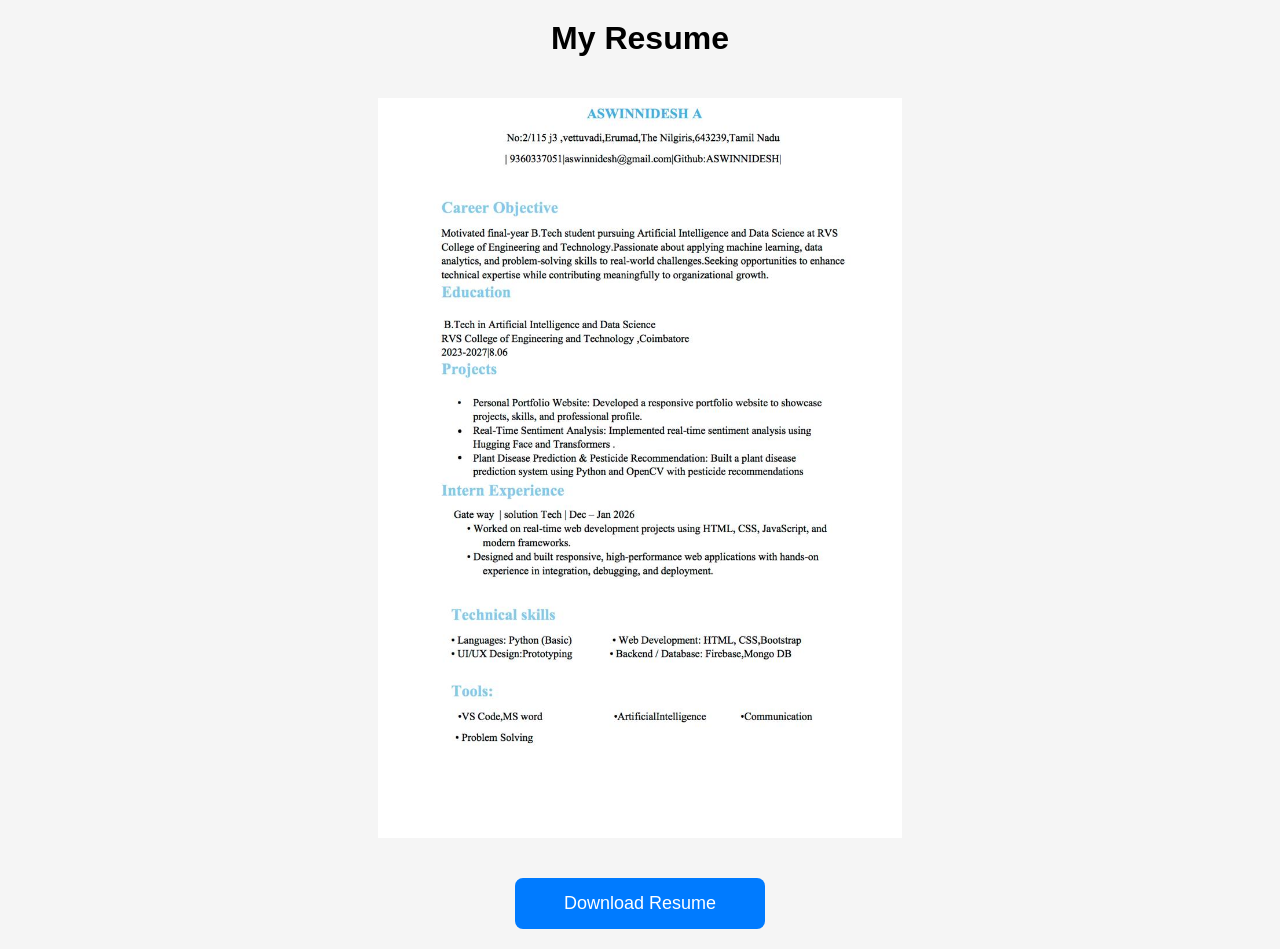
<file: resume.html>
<!DOCTYPE html>
<html lang="en">
<head>
    <meta charset="UTF-8">
    <meta name="viewport" content="width=device-width, initial-scale=1.0">
    <title>My Resume</title>

    <style>
        body{
            margin:0;
            font-family:Arial, sans-serif;
            background:#f5f5f5;
        }

        h1{
            text-align:center;
            margin-top:20px;
        }

        .resume-container{
            width:90%;
            margin:auto;
            display:flex;
            align-items:center;
            justify-content:center;
            padding:20px 0;
        }

        .resume-image{
            max-width:100%;
            max-height:calc(100vh - 160px);
            object-fit:contain;
            display:block;
            margin:0 auto;
        }

        .download-btn{
            display:block;
            width:220px;
            margin:20px auto;
            padding:15px;
            text-align:center;
            text-decoration:none;
            background:#007BFF;
            color:white;
            border-radius:8px;
            font-size:18px;
        }

        .download-btn:hover{
            background:#0056b3;
        }
    </style>

</head>
<body>

<h1>My Resume</h1>


<div class="resume-container">

    <img src="ASWINNIDESH.resume.jpg" alt="Resume" class="resume-image">

</div>

<a href="ASWINNIDESH.resume.jpg"
    download="ASWINNIDESH.resume.jpg"
    class="download-btn">
    Download Resume
</a>

</body>
</html>
</file>
